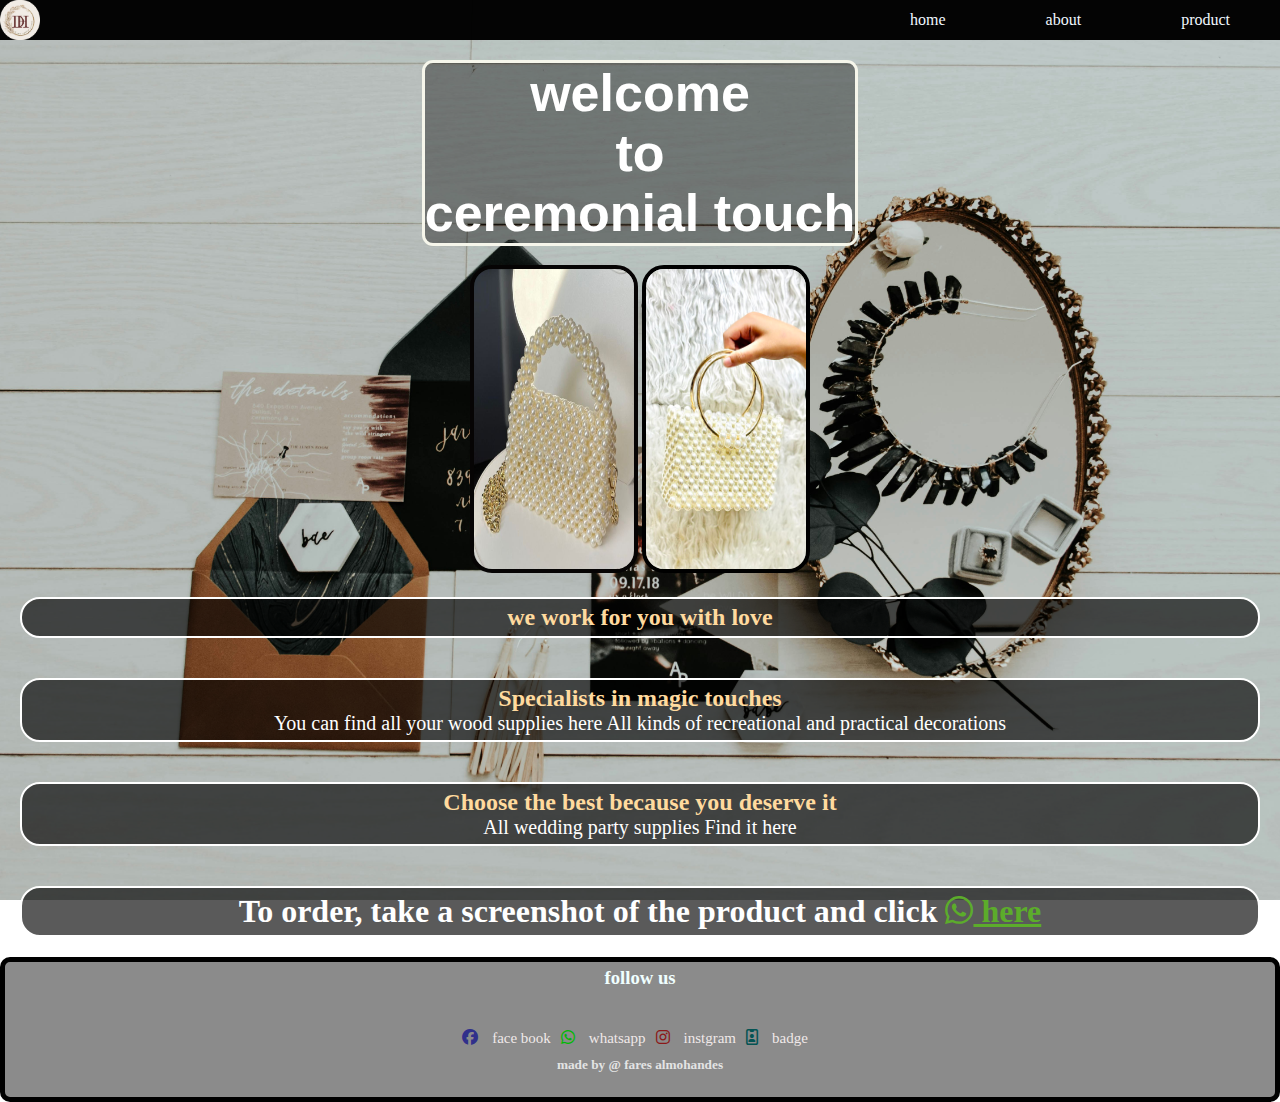
<file: index.html>
<!DOCTYPE html>
<html lang="en">

<head>
    <meta charset="UTF-8">
    <meta thhp-equiv="X-UA-Compatible" content="IE=edge,chrome=1">
    <meta name="viewport" content="width=device-width, initial-scale=1.0">
    <title>ceremonial touch</title>
    <link rel="shortcut icon" href="photo/Group 19.png" type="image/x-icon">
    <link rel="stylesheet" href="css/style.css">
    <link rel="stylesheet" href="https://cdnjs.cloudflare.com/ajax/libs/font-awesome/6.7.2/css/all.min.css"
        integrity="sha512-Evv84Mr4kqVGRNSgIGL/F/aIDqQb7xQ2vcrdIwxfjThSH8CSR7PBEakCr51Ck+w+/U6swU2Im1vVX0SVk9ABhg=="
        crossorigin="anonymous" referrerpolicy="no-referrer" />



</head>



<body>
    <nav>
        <ul>

            <li> <img class="m" style="width: 40px; height: 40px;  " src="photo/Group 19.png" alt=""> </li>
            <li class="hideOnMobile"><a href="index.html"> home </a></li>
            <li class="hideOnMobile"><a href="about.html"> about </a></li>
            <li class="hideOnMobile"> <a href="product.html"> product </a></li>


            <li class="btum" onclick=showsidba()><a href="#"> <svg xmlns="http://www.w3.org/2000/svg" height="24px"
                        viewBox="0 -960 960 960" width="24px" fill="#e8eaed">
                        <path d="M120-240v-80h720v80H120Zm0-200v-80h720v80H120Zm0-200v-80h720v80H120Z" />
                    </svg> </a></li>


        </ul>
        <ul class="sidbar">

            <li onclick=hidsidbar()> <img style="width: 40px; height: 40px;   " src="photo/Group 19.png" alt=""> </li>
            <li><a href=""><svg xmlns="http://www.w3.org/2000/svg" height="24px" viewBox="0 -960 960 960" width="24px"
                        fill="#e8eaed">
                        <path
                            d="m256-200-56-56 224-224-224-224 56-56 224 224 224-224 56 56-224 224 224 224-56 56-224-224-224 224Z" />
                    </svg> </a></li>

            <li><a href="index.html"> home </a></li>
            <li><a href="about.html"> about </a></li>
            <li><a href="product.html"> product </a></li>
            

        </ul>

    </nav>



    <div class="cont">



        <center>


            <div class="wel">
                <h1>welcome
                    <br>to
                    <br>ceremonial touch
                </h1>

            </div>

        </center>
    </div>
    </div>


    <div class="don">

        <center>

            <span>

                <img style="width: 160px; height: 300px; border:  solid 4px rgb(6, 4, 4); border-radius: 22px; "
                    src="photo/tt.webp" alt="">

                <img style="width: 160px; height: 300px; border:  solid 4px rgb(0, 0, 0); border-radius: 22px; "
                    src="photo/ttt.jpg" alt="">

            </span>
        </center>


    </div>
    <center>




        <div class="card">
            <div class="item1">

                <h2>
                    we work for you with love

                </h2>
                <p> </p>

            </div>
            <div class="item1">

                <h2>
                    Specialists in magic touches

                </h2>
                <p> You can find all your wood supplies here
                    All kinds of recreational and practical decorations </p>

            </div>
            <div class="item1">

                <h2>
                    Choose the best because you deserve it

                </h2>
                <p> All wedding party supplies
                    Find it here </p>

            </div>
            <div class="item1">

                <h1>

                    To order, take a screenshot of the product and click <a style="color: rgb(92, 172, 43);" href="https://wa.me/message/HRM64TVEQJOZJ1"><i
                            class="fa-brands fa-whatsapp"></i> here</a>
                </h1>

            </div>




        </div>
    </center>
    <footer>


        <div class="foot">
            <h3> follow us </h3>
            <ul>
                <li> <i style="color: rgba(46, 46, 140, 0.971);" class="fa-brands fa-facebook"></i> <a href="https://www.facebook.com/share/g/16CyQRJDCX/">face
                        book</a> </li>
                <li> <i style="color: rgb(1, 185, 4);" class="fa-brands fa-whatsapp"></i> <a href="https://wa.me/message/HRM64TVEQJOZJ1">whatsapp</a> </li>
                <li> <i style="color: rgb(139, 25, 25);" class="fa-brands fa-instagram"></i> <a href="https://www.instagram.com/ceremonialtouch_store?igsh=Z2l5MTEzb3RtbnY=">instgram</a>
                </li>
                <li> <i style=" color: rgb(4, 83, 83);" class="fa-regular fa-id-badge"></i> <a href="https://www.facebook.com/share/1Gs9ckgwx6/">badge</a> </li>



            </ul>
            <center>
                <h5 style="color: rgb(227, 228, 228);">made by @ fares almohandes</h5>
            </center>
        </div>
        </div>
    </footer>


    </div>




















    <script>

        function showsidba() {
            const sidbar = document.querySelector('.sidbar')
            sidbar.style.display = 'flex'
        }
        function hidsidbar() {
            const sidbar = document.querySelector('.sidbar')
            sidbar.style.display = 'none'
        }
    </script>





</body>

</html>
</file>
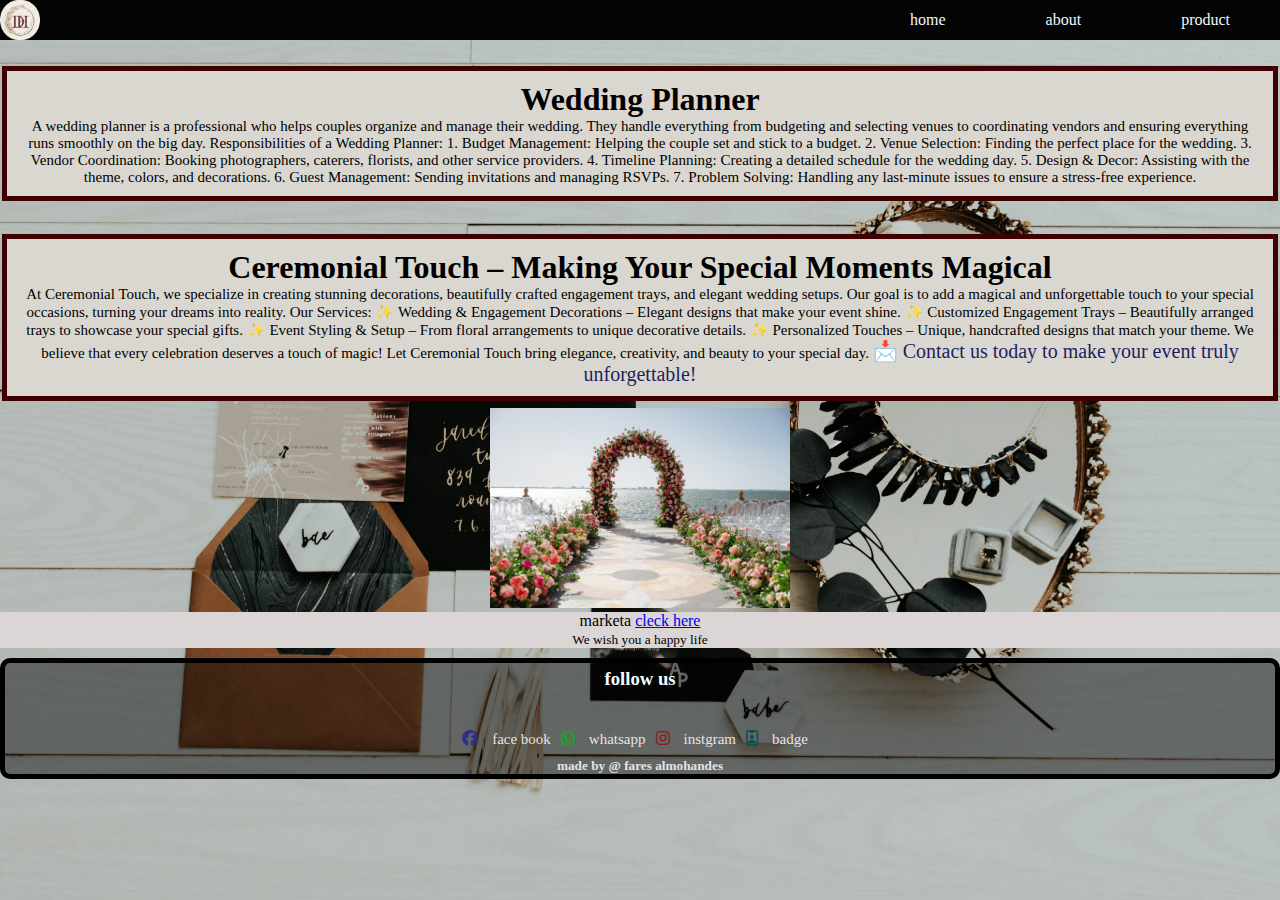
<file: about.html>
<!DOCTYPE html>
<html lang="en">
<head>
    <meta charset="UTF-8">
    <meta name="viewport" content="width=device-width, initial-scale=1.0">
    <title>Document</title>
    <link rel="stylesheet" href="css/about.css">
    <link rel="stylesheet" href="https://cdnjs.cloudflare.com/ajax/libs/font-awesome/6.7.2/css/all.min.css"
        integrity="sha512-Evv84Mr4kqVGRNSgIGL/F/aIDqQb7xQ2vcrdIwxfjThSH8CSR7PBEakCr51Ck+w+/U6swU2Im1vVX0SVk9ABhg=="
        crossorigin="anonymous" referrerpolicy="no-referrer" />
</head>
<body>
    


    <nav>
        <ul>

            <li> <img class="m" style="width: 40px; height: 40px;  " src="photo/Group 19.png" alt=""> </li>
            <li class="hideOnMobile"><a href="index.html"> home </a></li>
            <li class="hideOnMobile"><a href="about.html"> about </a></li>
            <li class="hideOnMobile"> <a href="product.html"> product </a></li>
            

            <li class="btum" onclick=showsidba()><a href="#"> <svg xmlns="http://www.w3.org/2000/svg" height="24px"
                        viewBox="0 -960 960 960" width="24px" fill="#e8eaed">
                        <path d="M120-240v-80h720v80H120Zm0-200v-80h720v80H120Zm0-200v-80h720v80H120Z" />
                    </svg> </a></li>


        </ul>
        <ul class="sidbar">

            <li onclick=hidsidbar()> <img style="width: 40px; height: 40px;   " src="photo/Group 19.png" alt=""> </li>
            <li><a href=""><svg xmlns="http://www.w3.org/2000/svg" height="24px" viewBox="0 -960 960 960" width="24px"
                        fill="#e8eaed">
                        <path
                            d="m256-200-56-56 224-224-224-224 56-56 224 224 224-224 56 56-224 224 224 224-56 56-224-224-224 224Z" />
                    </svg> </a></li>

            <li><a href="index.html"> home </a></li>
            <li><a href="about.html"> about </a></li>
            <li><a href="product.html"> product </a></li>
            

        </ul>

    </nav>
    <center>














        <div class="asasy">
        <div class="item" >
        <h1>      Wedding Planner    </h1>
        <p>
        
         
        
            A wedding planner is a professional who helps couples organize and manage their wedding. They handle everything from budgeting and selecting venues to coordinating vendors and ensuring everything runs smoothly on the big day.
            
            Responsibilities of a Wedding Planner:
            
            1. Budget Management: Helping the couple set and stick to a budget.
            
            
            2. Venue Selection: Finding the perfect place for the wedding.
            
            
            3. Vendor Coordination: Booking photographers, caterers, florists, and other service providers.
            
            
            4. Timeline Planning: Creating a detailed schedule for the wedding day.
            
            
            5. Design & Decor: Assisting with the theme, colors, and decorations.
            
            
            6. Guest Management: Sending invitations and managing RSVPs.
            
            
            7. Problem Solving: Handling any last-minute issues to ensure a stress-free experience.
            
            
            
          
        
        </p>
        </div>
        </div>
        <div class="asasy">
        <div class="item" >
        <h1>    Ceremonial Touch – Making Your Special Moments Magical     </h1>
        <p>
        
         
        
           
        
        At Ceremonial Touch, we specialize in creating stunning decorations, beautifully crafted engagement trays, and elegant wedding setups. Our goal is to add a magical and unforgettable touch to your special occasions, turning your dreams into reality.
        
        Our Services:
        
        ✨ Wedding & Engagement Decorations – Elegant designs that make your event shine.
        ✨ Customized Engagement Trays – Beautifully arranged trays to showcase your special gifts.
        ✨ Event Styling & Setup – From floral arrangements to unique decorative details.
        ✨ Personalized Touches – Unique, handcrafted designs that match your theme.
        
        We believe that every celebration deserves a touch of magic! Let Ceremonial Touch bring elegance, creativity, and beauty to your special day.
        
        <a href="">📩 Contact us today to make your event truly unforgettable!
        </a>
    </center>
  
    
    
  

</p>
</div>
</div>
<!-- <div style=" color: azure;">

    <h1>Example heading <span style="color: beige;" class="badge text-bg-secondary">New</span></h1>
    <h2>Example heading <span class="badge text-bg-secondary">New</span></h2>
    <h3>Example heading <span class="badge text-bg-secondary">New</span></h3>
    <h4>Example heading <span class="badge text-bg-secondary">New</span></h4>
    <h5>Example heading <span class="badge text-bg-secondary">New</span></h5>
    <h6>Example heading <span class="badge text-bg-secondary">New</span></h6>
</div> -->
<center>

    <div style="margin-bottom: 10px;" class="card text-bg-dark">
        <img style="width: 300px;" src="photo/ringling-museum-wedding-florida-wedding-planner-destination-scaled.jpg" class="card-img" alt="...">
        <div style="background-color: rgb(220, 213, 213);" class="card-img-overlay">
          <h5 class="card-title"></h5>
          <p class="card-text">     marketa  <a href="product.html"> cleck here</a>               </p>
          <p class="card-text"><small>We wish you a happy life</small></p>
        </div>
      </div>
</center>
<footer>


    <div class="foot">
        <h3> follow us </h3>
        <ul>
            <li> <i style="color: rgba(46, 46, 140, 0.971);" class="fa-brands fa-facebook"></i> <a href="https://www.facebook.com/share/g/16CyQRJDCX/">face
                    book</a> </li>
            <li> <i style="color: rgb(1, 185, 4);" class="fa-brands fa-whatsapp"></i> <a href="https://wa.me/message/HRM64TVEQJOZJ1">whatsapp</a> </li>
            <li> <i style="color: rgb(139, 25, 25);" class="fa-brands fa-instagram"></i> <a href="https://www.instagram.com/ceremonialtouch_store?igsh=Z2l5MTEzb3RtbnY=">instgram</a>
            </li>
            <li> <i style=" color: rgb(4, 83, 83);" class="fa-regular fa-id-badge"></i> <a href="https://www.facebook.com/share/1Gs9ckgwx6/">badge</a> </li>



        </ul>
        <center>
            <h5 style="color: rgb(227, 228, 228);">made by @ fares almohandes</h5>
        </center>
    </div>
    </div>
</footer>


</div>






















    <script>

        function showsidba() {
            const sidbar = document.querySelector('.sidbar')
            sidbar.style.display = 'flex'
        }
        function hidsidbar() {
            const sidbar = document.querySelector('.sidbar')
            sidbar.style.display = 'none'
        }
    </script>








</body>
</html>
</file>
<file: css/style.css>
* {
    margin: 0px;
    padding: 0;
}


body {
    background-size: 100% 100%;
    background-attachment: fixed;
    /* min-height: 100vh; */
    background-image: url(morgan-rovang-20kse6mso1w-unsplash.jpg);
    background-position: center;
    background-size: cover;
    background-repeat: no-repeat;
}

nav {

    background-color: rgba(2, 2, 2, 0.993);
    position: ;
    width: 100%;
    z-index: 999;
}

nav ul {
    width: 100%;
    list-style: none;
    display: flex;
    justify-content: flex-end;
    align-items: center;
}

nav li {

    height: 40px;
}

nav a {
    height: 100%;
    padding: 0px 50px;
    text-decoration: none;
    display: flex;
    align-items: center;
    color: aliceblue;
    z-index: 44444;
}

nav a:hover {
    border: solid 1px;
    border: rgba(210, 105, 30, 0);
    border-radius: 6px;
    background-color: rgba(206, 167, 37, 0.594);
}

nav li:first-child {

    margin-right: auto;
}


.sidbar {

    position: fixed;
    top: 0;
    right: 0;
    height: 100vh;
    width: 250px;
    z-index: 99922222222222222222;
    background-color: rgba(0, 0, 0, 0.196);
    backdrop-filter: blur(20px);
    box-shadow: -10px 0 10px rgba(0, 0, 0, 0.1);
    display: none;
    flex-direction: column;
    align-items: flex-start;
    justify-content: flex-start;
}

.sidbar li {


    width: 100%;
}

.sidbar a {

    color: rgb(255, 255, 255);
    width: 100%;
}

.btum {
    display: none;

}

@media(max-width: 800px) {
    .hideOnMobile {
        display: none;
    }

    .btum {
        display: block;
    }
}

@media(max-width: 600px) {
    .sidbar {
        width: 100%;
    }
}









.cont {

    display: flex;
    flex-wrap: wrap;
    flex-direction: row;
    justify-content: center;
    align-items: center;
    min-height: 25vh;
    min-width: 40vh;
}

.wel {
    font-family: 'Gill Sans', 'Gill Sans MT', Calibri, 'Trebuchet MS', sans-serif;
    font-size: 26px;
    color: rgb(255, 255, 255);
    border: solid rgba(246, 246, 235, 0.995);
    border-radius: 11px;
    background-color: rgba(0, 0, 0, 0.393);
    width: ;
}

.wel :hover {
    color: rgb(158, 3, 3);


}

.don {
    display: flex;
    flex-wrap: wrap;
    flex-direction: row;
    justify-content: center;
    align-items: center;
}

.don img {
    margin: 0px 0px;
}

.card {
    display: flex;
    /* margin: 20px; */
    flex-wrap: wrap;
    flex-direction: row;
    justify-content: flex-start;
    align-items: center;
}

.item1 {
    margin: 20px;
    background-color: rgba(0, 0, 0, 0.648);
    width: 100%;
    height: auto;
    color: rgb(255, 255, 255);
    padding: 5px;
    border: solid 2px;
    border-radius: 20px;
    overflow: hidden;
}

.item1 :hover {}










.item1 h2 {

    color: rgb(255, 218, 158);
    text-align: center;
}

.item1 p {
    text-align: center;
    font-size: 20px;
}

.item1 h1 {
    text-align: center;
    color: rgb(255, 255, 255);
}

footer {
    background-color: rgba(0, 0, 0, 0.454);
    min-height: 15vh;
    border: solid 5px rgb(0, 0, 0);
    border-radius: 10px;
}

.foot ul {
    display: flex;
    flex-direction: row;
    text-decoration: none;
    color: rgba(0, 0, 0, 0.765);
    justify-content: center;
    align-items: center;
    padding: 10px;
    list-style-type: none;
    padding-top: 40px;
}

.foot ul {

    color: black;
}

.foot ul a {
    margin: 10px;
    color: rgba(255, 247, 247, 0.885);
    text-decoration: none;
    font-size: 15px;

}








.foot h3 {
    justify-content: center;
    text-align: center;
    color: azure;
    padding-top: 5px;

}

.foot h3 :hover {

    color: black;
}
</file>
<file: css/about.css>
* {
    margin: 0px;
    padding: 0;
}


body {
    background-size: 100% 100%;
    background-attachment: fixed;
    /* min-height: 100vh; */
    background-image: url(morgan-rovang-20kse6mso1w-unsplash.jpg);
    background-position: center;
    background-size: cover;
    background-repeat: no-repeat;
}

nav {

    background-color: rgba(2, 2, 2, 0.993);
    position: ;
    width: 100%;
    z-index: 999;
}

nav ul {
    width: 100%;
    list-style: none;
    display: flex;
    justify-content: flex-end;
    align-items: center;
}

nav li {

    height: 40px;
}

nav a {
    height: 100%;
    padding: 0px 50px;
    text-decoration: none;
    display: flex;
    align-items: center;
    color: aliceblue;
    z-index: 44444;
}

nav a:hover {
    border: solid 1px;
    border: rgba(210, 105, 30, 0);
    border-radius: 6px;
    background-color: rgba(206, 167, 37, 0.594);
}

nav li:first-child {

    margin-right: auto;
}


.sidbar {

    position: fixed;
    top: 0;
    right: 0;
    height: 100vh;
    width: 250px;
    z-index: 99922222222222222222;
    background-color: rgba(0, 0, 0, 0.196);
    backdrop-filter: blur(20px);
    box-shadow: -10px 0 10px rgba(0, 0, 0, 0.1);
    display: none;
    flex-direction: column;
    align-items: flex-start;
    justify-content: flex-start;
}

.sidbar li {


    width: 100%;
}

.sidbar a {

    color: rgb(255, 255, 255);
    width: 100%;
}

.btum {
    display: none;

}

@media(max-width: 800px) {
    .hideOnMobile {
        display: none;
    }

    .btum {
        display: block;
    }
}

@media(max-width: 600px) {
    .sidbar {
        width: 100%;
    }
}

.asasy {

    display: flex;
    flex-direction: row;
    justify-content: center;
    align-items: center;
    flex-wrap: wrap;
    padding: 2px;
    min-height: 20vh;

}

.item {
    background-color: rgb(218, 215, 208);
    text-align: center;
    margin-top: 3px;
    border: solid 5px rgb(62, 0, 0);
    color: rgb(0, 0, 0);
    overflow: hidden;
    padding: 10px;
}

.item p {

    font-size: 15px;
}

.item a {
    text-decoration: none;
    color: rgb(30, 30, 98);
    font-size: 20px;
}

footer {
    background-color: rgba(0, 0, 0, 0.454);
    min-height: 10vh;
    border: solid 5px rgb(0, 0, 0);
    border-radius: 10px;
}

.foot ul {
    display: flex;
    flex-direction: row;
    text-decoration: none;
    color: rgba(0, 0, 0, 0.765);
    justify-content: center;
    align-items: center;
    padding: 10px;
    list-style-type: none;
    padding-top: 40px;
}

.foot ul {

    color: black;
}

.foot ul a {
    margin: 10px;
    color: rgba(255, 247, 247, 0.885);
    text-decoration: none;
    font-size: 15px;

}

.foot h3 {
    justify-content: center;
    text-align: center;
    color: azure;
    padding-top: 5px;

}

.foot h3 :hover {

    color: black;
}
</file>
